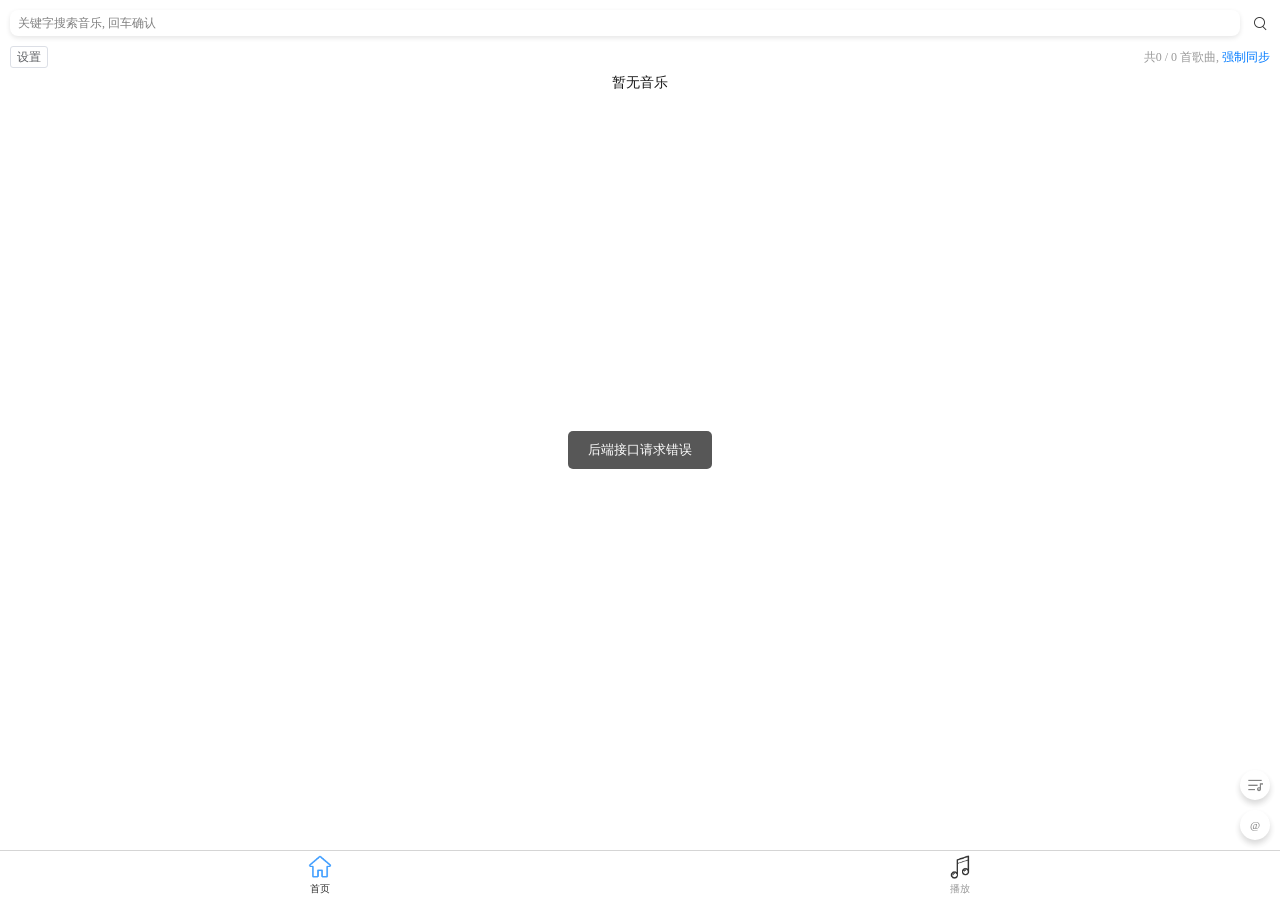
<file: index.html>
<!DOCTYPE html>
<html lang="en">
  <head>
    <link rel="stylesheet" href="./assets/uni.928f2025.css">

    <meta charset="UTF-8" />
    <link rel="shortcut icon" href="./assets/favicon-87e7f578.ico">
    <link rel="bookmark" href="./assets/favicon-87e7f578.ico">
    <script>
      var coverSupport =
        'CSS' in window &&
        typeof CSS.supports === 'function' &&
        (CSS.supports('top: env(a)') || CSS.supports('top: constant(a)'))
      document.write(
        '<meta name="viewport" content="width=device-width, user-scalable=no, initial-scale=1.0, maximum-scale=1.0, minimum-scale=1.0' +
          (coverSupport ? ', viewport-fit=cover' : '') +
          '" />'
      )
    </script>
    <title>音乐之家</title>
    <!--preload-links-->
    <!--app-context-->
    <script type="module" crossorigin src="./assets/index-9136df32.js"></script>
    <link rel="stylesheet" href="./assets/index-f6bddc17.css">
  </head>
  <body>
    <div id="app"><!--app-html--></div>
    
  </body>
</html>
</file>
<file: assets/uni.928f2025.css>
uni-image{width:320px;height:240px;display:inline-block;overflow:hidden;position:relative}uni-image[hidden]{display:none}uni-image>div{width:100%;height:100%;background-repeat:no-repeat}uni-image>img{-webkit-touch-callout:none;user-select:none;display:block;position:absolute;top:0;left:0;width:100%;height:100%;opacity:0}uni-image>.uni-image-will-change{will-change:transform}uni-input{display:block;font-size:16px;line-height:1.4em;height:1.4em;min-height:1.4em;overflow:hidden}uni-input[hidden]{display:none}.uni-input-wrapper,.uni-input-placeholder,.uni-input-form,.uni-input-input{outline:none;border:none;padding:0;margin:0;text-decoration:inherit}.uni-input-wrapper,.uni-input-form{display:flex;position:relative;width:100%;height:100%;flex-direction:column;justify-content:center}.uni-input-placeholder,.uni-input-input{width:100%}.uni-input-placeholder{position:absolute;top:auto!important;left:0;color:gray;overflow:hidden;text-overflow:clip;white-space:pre;word-break:keep-all;pointer-events:none;line-height:inherit}.uni-input-input{position:relative;display:block;height:100%;background:none;color:inherit;opacity:1;font:inherit;line-height:inherit;letter-spacing:inherit;text-align:inherit;text-indent:inherit;text-transform:inherit;text-shadow:inherit}.uni-input-input[type=search]::-webkit-search-cancel-button,.uni-input-input[type=search]::-webkit-search-decoration{display:none}.uni-input-input::-webkit-outer-spin-button,.uni-input-input::-webkit-inner-spin-button{appearance:none;margin:0}.uni-input-input[type=number]{-moz-appearance:textfield}.uni-input-input:disabled{-webkit-text-fill-color:currentcolor}uni-picker-view-column{flex:1;position:relative;height:100%;overflow:hidden}uni-picker-view-column[hidden]{display:none}.uni-picker-view-group{height:100%;overflow:hidden}.uni-picker-view-mask{transform:translateZ(0)}.uni-picker-view-indicator,.uni-picker-view-mask{position:absolute;left:0;width:100%;z-index:3;pointer-events:none}.uni-picker-view-mask{top:0;height:100%;margin:0 auto;background-image:linear-gradient(180deg,hsla(0,0%,100%,.95),hsla(0,0%,100%,.6)),linear-gradient(0deg,hsla(0,0%,100%,.95),hsla(0,0%,100%,.6));background-position:top,bottom;background-size:100% 102px;background-repeat:no-repeat;transform:translateZ(0)}.uni-picker-view-indicator{height:34px;top:50%;transform:translateY(-50%)}.uni-picker-view-content{position:absolute;top:0;left:0;width:100%;will-change:transform;padding:102px 0;cursor:pointer}.uni-picker-view-content>*{height:34px;overflow:hidden}.uni-picker-view-indicator:before{top:0;border-top:1px solid #e5e5e5;transform-origin:0 0;transform:scaleY(.5)}.uni-picker-view-indicator:after{bottom:0;border-bottom:1px solid #e5e5e5;transform-origin:0 100%;transform:scaleY(.5)}.uni-picker-view-indicator:after,.uni-picker-view-indicator:before{content:" ";position:absolute;left:0;right:0;height:1px;color:#e5e5e5}uni-picker-view{display:block}.uni-picker-view-wrapper{display:flex;position:relative;overflow:hidden;height:100%}uni-picker-view[hidden]{display:none}@keyframes once-show{0%{top:0}}uni-resize-sensor,uni-resize-sensor>div{position:absolute;left:0;top:0;right:0;bottom:0;overflow:hidden}uni-resize-sensor{display:block;z-index:-1;visibility:hidden;animation:once-show 1ms}uni-resize-sensor>div>div{position:absolute;left:0;top:0}uni-resize-sensor>div:first-child>div{width:100000px;height:100000px}uni-resize-sensor>div:last-child>div{width:200%;height:200%}uni-scroll-view{display:block;width:100%}uni-scroll-view[hidden]{display:none}.uni-scroll-view{position:relative;-webkit-overflow-scrolling:touch;width:100%;height:100%;max-height:inherit}.uni-scroll-view-content{width:100%;height:100%}.uni-scroll-view-refresher{position:relative;overflow:hidden}.uni-scroll-view-refresh{position:absolute;top:0;left:0;right:0;bottom:0;display:flex;flex-direction:row;justify-content:center;align-items:center}.uni-scroll-view-refresh-inner{display:flex;align-items:center;justify-content:center;line-height:0;width:40px;height:40px;border-radius:50%;background-color:#fff;box-shadow:0 1px 6px rgba(0,0,0,.118),0 1px 4px rgba(0,0,0,.118)}.uni-scroll-view-refresh__spinner{transform-origin:center center;animation:uni-scroll-view-refresh-rotate 2s linear infinite}.uni-scroll-view-refresh__spinner>circle{stroke:currentColor;stroke-linecap:round;animation:uni-scroll-view-refresh-dash 2s linear infinite}@keyframes uni-scroll-view-refresh-rotate{0%{transform:rotate(0)}to{transform:rotate(360deg)}}@keyframes uni-scroll-view-refresh-dash{0%{stroke-dasharray:1,200;stroke-dashoffset:0}50%{stroke-dasharray:89,200;stroke-dashoffset:-35px}to{stroke-dasharray:89,200;stroke-dashoffset:-124px}}uni-slider{margin:10px 18px;padding:0;display:block}uni-slider[hidden]{display:none}uni-slider .uni-slider-wrapper{display:-webkit-flex;display:flex;-webkit-align-items:center;align-items:center;min-height:16px}uni-slider .uni-slider-tap-area{-webkit-flex:1;flex:1;padding:8px 0}uni-slider .uni-slider-handle-wrapper{position:relative;height:2px;border-radius:5px;background-color:#e9e9e9;cursor:pointer;transition:background-color .3s ease;-webkit-tap-highlight-color:transparent}uni-slider .uni-slider-track{height:100%;border-radius:6px;background-color:#007aff;transition:background-color .3s ease}uni-slider .uni-slider-handle,uni-slider .uni-slider-thumb{position:absolute;left:50%;top:50%;cursor:pointer;border-radius:50%;transition:border-color .3s ease}uni-slider .uni-slider-handle{width:28px;height:28px;margin-top:-14px;margin-left:-14px;background-color:transparent;z-index:3;cursor:grab}uni-slider .uni-slider-thumb{z-index:2;box-shadow:0 0 4px rgba(0,0,0,.2)}uni-slider .uni-slider-step{position:absolute;width:100%;height:2px;background:transparent;z-index:1}uni-slider .uni-slider-value{width:3ch;color:#888;font-size:14px;margin-left:1em}uni-slider .uni-slider-disabled .uni-slider-track{background-color:#ccc}uni-slider .uni-slider-disabled .uni-slider-thumb{background-color:#fff;border-color:#ccc}uni-text[selectable]{cursor:auto;user-select:text}uni-text{white-space:pre-line}uni-view{display:block}uni-view[hidden]{display:none}uni-modal{position:fixed;top:0;right:0;bottom:0;left:0;z-index:999;display:block;box-sizing:border-box}.uni-modal{position:fixed;z-index:999;width:80%;max-width:300px;top:50%;left:50%;transform:translate(-50%,-50%);background-color:#fff;text-align:center;border-radius:3px;overflow:hidden}.uni-modal *{box-sizing:border-box}.uni-modal__hd{padding:1em 1.6em .3em}.uni-modal__title{font-weight:400;font-size:18px;word-wrap:break-word;word-break:break-all;white-space:pre-wrap;overflow:hidden;text-overflow:ellipsis;display:-webkit-box;-webkit-line-clamp:2;-webkit-box-orient:vertical}.uni-modal__bd{padding:1.3em 1.6em;min-height:40px;font-size:15px;line-height:1.4;word-wrap:break-word;word-break:break-all;white-space:pre-wrap;color:#999;max-height:400px;overflow-x:hidden;overflow-y:auto}.uni-modal__textarea{resize:none;border:0;margin:0;width:90%;padding:10px;font-size:20px;outline:none;border:none;background-color:#eee;text-decoration:inherit}.uni-modal__ft{position:relative;line-height:48px;font-size:18px;display:flex}.uni-modal__ft:after{content:" ";position:absolute;left:0;top:0;right:0;height:1px;border-top:1px solid #d5d5d6;color:#d5d5d6;transform-origin:0 0;transform:scaleY(.5)}.uni-modal__btn{display:block;flex:1;color:#3cc51f;text-decoration:none;-webkit-tap-highlight-color:rgba(0,0,0,0);position:relative;cursor:pointer}.uni-modal__btn:active{background-color:#eee}.uni-modal__btn:after{content:" ";position:absolute;left:0;top:0;width:1px;bottom:0;border-left:1px solid #d5d5d6;color:#d5d5d6;transform-origin:0 0;transform:scaleX(.5)}.uni-modal__btn:first-child:after{display:none}.uni-modal__btn_default{color:#353535}.uni-modal__btn_primary{color:#007aff}uni-toast{position:fixed;top:0;right:0;bottom:0;left:0;z-index:999;display:block;box-sizing:border-box;pointer-events:none;font-size:16px}.uni-sample-toast{position:fixed;z-index:999;top:50%;left:50%;transform:translate(-50%,-50%);text-align:center;max-width:80%}.uni-simple-toast__text{display:inline-block;vertical-align:middle;color:#fff;background-color:rgba(17,17,17,.7);padding:10px 20px;border-radius:5px;font-size:13px;text-align:center;max-width:100%;word-break:break-all;white-space:normal}uni-toast .uni-mask{pointer-events:auto}.uni-toast{position:fixed;z-index:999;width:8em;top:50%;left:50%;transform:translate(-50%,-50%);background:rgba(17,17,17,.7);text-align:center;border-radius:5px;color:#fff}.uni-toast *{box-sizing:border-box}.uni-toast__icon{margin:20px 0 0;width:38px!important;height:38px!important;vertical-align:baseline!important}.uni-icon_toast{margin:15px 0 0}.uni-icon_toast.uni-icon-success-no-circle:before{color:#fff;font-size:55px}.uni-icon_toast.uni-loading{margin:20px 0 0;width:38px;height:38px;vertical-align:baseline}.uni-toast__content{margin:0 0 15px}uni-picker{position:relative;display:block;cursor:pointer}uni-picker[hidden]{display:none}uni-picker[disabled]{cursor:not-allowed}.uni-picker-container{display:none;position:fixed;left:0;right:0;top:0;bottom:0;box-sizing:border-box;z-index:999;font-size:16px}.uni-picker-container .uni-picker-custom *{box-sizing:border-box}.uni-picker-container .uni-picker-custom{position:fixed;left:0;bottom:0;transform:translateY(100%);backface-visibility:hidden;z-index:999;width:100%;background-color:#fff;visibility:hidden;transition:transform .3s,visibility .3s}.uni-picker-container .uni-picker-custom.uni-picker-toggle{visibility:visible;transform:translate(0)}.uni-picker-container .uni-picker-content{position:relative;display:block;width:100%;height:238px;background-color:#fff}.uni-picker-container .uni-picker-item{padding:0;height:34px;line-height:34px;text-align:center;color:#000;text-overflow:ellipsis;white-space:nowrap;overflow:hidden;cursor:pointer}.uni-picker-container .uni-picker-header{display:block;position:relative;text-align:center;width:100%;height:45px}.uni-picker-container .uni-picker-header:after{content:"";position:absolute;left:0;bottom:0;right:0;height:1px;clear:both;border-bottom:1px solid #e5e5e5;color:#e5e5e5;transform-origin:0 100%;transform:scaleY(.5)}.uni-picker-container .uni-picker-action{display:block;max-width:50%;top:0;height:100%;box-sizing:border-box;padding:0 14px;font-size:17px;line-height:45px;overflow:hidden;cursor:pointer}.uni-picker-container .uni-picker-action.uni-picker-action-cancel{float:left;color:#888}.uni-picker-container .uni-picker-action.uni-picker-action-confirm{float:right;color:#007aff}.uni-picker-container .uni-picker-select{display:none}.uni-picker-system{position:absolute;display:none;display:block;top:0;left:0;width:100%;height:100%;overflow:hidden}.uni-picker-system>.uni-picker-system_input{position:absolute;border:none;height:100%;opacity:0;cursor:pointer}.uni-picker-system>.uni-picker-system_input.firefox{top:0;left:0;width:100%}.uni-picker-system>.uni-picker-system_input.chrome{top:0;left:0;width:2em;font-size:32px;height:32px}@media screen and (min-width: 500px) and (min-height: 500px){.uni-mask.uni-picker-mask{background:none}.uni-picker-container .uni-picker-custom{width:300px;left:50%;right:auto;top:50%;bottom:auto;transform:translate(-50%,-50%);opacity:0;border-radius:5px;transition:opacity .3s,visibility .3s;box-shadow:0 0 20px 5px rgba(0,0,0,.3)}.uni-picker-container .uni-picker-header{border-radius:5px 5px 0 0}.uni-picker-container .uni-picker-content{transform:translate(0 0);overflow:hidden;border-radius:0 0 5px 5px}.uni-picker-container .uni-picker-custom.uni-picker-toggle{opacity:1;transform:translate(-50%,-50%)}.uni-selector-select .uni-picker-header,.uni-selector-select .uni-picker-content{display:none}.uni-selector-select .uni-picker-select{display:block;max-height:300px;overflow:auto;background-color:#fff;border-radius:5px;padding:6px 0}.uni-selector-select .uni-picker-item{padding:0 10px;color:#555}.uni-selector-select .uni-picker-item:hover{background-color:#f6f6f6}.uni-selector-select .uni-picker-item.selected{color:#007aff}}
</file>
<file: assets/index-f6bddc17.css>
*{margin:0;-webkit-tap-highlight-color:transparent}html,body{-webkit-user-select:none;-moz-user-select:none;user-select:none;width:100%;height:100%}body,uni-page-body{background-color:var(--UI-BG-0);color:var(--UI-FG-0)}body{overflow-x:hidden;font-size:16px}uni-app,uni-page,uni-page-wrapper,uni-page-body{display:block;box-sizing:border-box;width:100%}uni-page-wrapper{position:relative}#app,uni-app,uni-page,uni-page-wrapper{height:100%}.uni-mask{position:fixed;z-index:999;top:0;right:0;left:0;bottom:0;background:rgba(0,0,0,.5)}.uni-fade-enter-active,.uni-fade-leave-active{transition-duration:.25s;transition-property:opacity;transition-timing-function:ease}.uni-fade-enter-from,.uni-fade-leave-active{opacity:0}.uni-loading,uni-button[loading]:before{background-color:transparent;background-image:url(data:image/svg+xml;base64,\ [base64]);background-repeat:no-repeat}.uni-loading{width:20px;height:20px;display:inline-block;vertical-align:middle;animation:uni-loading 1s steps(12,end) infinite;background-size:100%}@keyframes uni-loading{0%{transform:rotate3d(0,0,1,0)}to{transform:rotate3d(0,0,1,360deg)}}html{--primary-color: #007aff;--UI-BG: #fff;--UI-BG-1: #f7f7f7;--UI-BG-2: #fff;--UI-BG-3: #f7f7f7;--UI-BG-4: #4c4c4c;--UI-BG-5: #fff;--UI-FG: #000;--UI-FG-0: rgba(0, 0, 0, .9);--UI-FG-HALF: rgba(0, 0, 0, .9);--UI-FG-1: rgba(0, 0, 0, .5);--UI-FG-2: rgba(0, 0, 0, .3);--UI-FG-3: rgba(0, 0, 0, .1)}body:after{position:fixed;content:"";left:-1000px;top:-1000px;animation:shadow-preload .1s;animation-delay:3s}@keyframes shadow-preload{0%{background-image:url(https://cdn.dcloud.net.cn/img/shadow-grey.png)}to{background-image:url(https://cdn.dcloud.net.cn/img/shadow-grey.png)}}.uni-async-error{position:absolute;left:0;right:0;top:0;bottom:0;color:#999;padding:100px 10px;text-align:center}.uni-async-loading{box-sizing:border-box;width:100%;padding:50px;text-align:center}.uni-async-loading .uni-loading{width:30px;height:30px}uni-page-head{display:block;box-sizing:border-box}.uni-page-head{position:fixed;left:var(--window-left);right:var(--window-right);height:44px;height:calc(44px + constant(safe-area-inset-top));height:calc(44px + env(safe-area-inset-top));padding:7px 3px;padding-top:calc(7px + constant(safe-area-inset-top));padding-top:calc(7px + env(safe-area-inset-top));display:flex;overflow:hidden;justify-content:space-between;box-sizing:border-box;z-index:998;color:#fff;background-color:#000;transition-property:all}.uni-page-head *{box-sizing:border-box}.uni-page-head .uni-btn-icon{overflow:hidden;min-width:1em;font-style:normal}.uni-page-head-titlePenetrate,.uni-page-head-titlePenetrate .uni-page-head-bd,.uni-page-head-titlePenetrate .uni-page-head-bd *{pointer-events:none}.uni-page-head-titlePenetrate *{pointer-events:auto}.uni-page-head.uni-page-head-transparent .uni-page-head-ft>div{justify-content:center}.uni-page-head~.uni-placeholder{width:100%;height:44px;height:calc(44px + constant(safe-area-inset-top));height:calc(44px + env(safe-area-inset-top))}.uni-placeholder-titlePenetrate{pointer-events:none}.uni-page-head-hd{display:flex;align-items:center;font-size:16px}.uni-page-head-bd{position:absolute;left:70px;right:70px;min-width:0;-webkit-user-select:auto;-moz-user-select:auto;user-select:auto}.uni-page-head-btn{position:relative;width:auto;margin:0 2px;word-break:keep-all;white-space:pre;cursor:pointer}.uni-page-head-btn svg{margin-top:-2px}.uni-page-head-transparent .uni-page-head-btn{display:flex;align-items:center;width:32px;height:32px;border-radius:50%;background-color:rgba(0,0,0,.5)}.uni-page-head-btn-red-dot:after{content:attr(badge-text);position:absolute;right:0;top:0;background-color:red;color:#fff;width:18px;height:18px;line-height:18px;border-radius:18px;overflow:hidden;transform:scale(.5) translate(40%,-40%);transform-origin:100% 0}.uni-page-head-btn-red-dot[badge-text]:after{font-size:12px;width:auto;min-width:18px;max-width:42px;text-align:center;padding:0 3px;transform:scale(.7) translate(40%,-40%)}.uni-page-head-btn-select svg{vertical-align:middle;margin-left:2px;transform:rotate(270deg) scale(.8)}.uni-page-head-search{position:relative;display:flex;flex:1;margin:0 2px;line-height:30px;font-size:15px}.uni-page-head-search-input{width:100%;height:100%;padding-left:34px;text-align:left}.uni-page-head-search-placeholder{position:absolute;max-width:100%;height:100%;padding-left:34px;overflow:hidden;word-break:keep-all;white-space:pre}.uni-page-head-search-placeholder-right{right:0}.uni-page-head-search-placeholder-center{left:50%;transform:translate(-50%)}.uni-page-head-search-icon{position:absolute;top:0;left:2px;width:30px;height:30px;display:flex;justify-content:center;align-items:center}.uni-page-head-ft{display:flex;align-items:center;flex-direction:row-reverse;font-size:13px}.uni-page-head__title{font-weight:700;font-size:16px;line-height:30px;text-align:center;overflow:hidden;white-space:nowrap;text-overflow:ellipsis}.uni-page-head__title .uni-loading{width:16px;height:16px;margin-top:-3px}.uni-page-head__title .uni-page-head__title_image{width:auto;height:26px;vertical-align:middle}.uni-page-head-shadow{overflow:visible}.uni-page-head-shadow:after{content:"";position:absolute;left:0;right:0;top:100%;height:5px;background-size:100% 100%}.uni-page-head-shadow-grey:after{background-image:url(https://cdn.dcloud.net.cn/img/shadow-grey.png)}.uni-page-head-shadow-blue:after{background-image:url(https://cdn.dcloud.net.cn/img/shadow-blue.png)}.uni-page-head-shadow-green:after{background-image:url(https://cdn.dcloud.net.cn/img/shadow-green.png)}.uni-page-head-shadow-orange:after{background-image:url(https://cdn.dcloud.net.cn/img/shadow-orange.png)}.uni-page-head-shadow-red:after{background-image:url(https://cdn.dcloud.net.cn/img/shadow-red.png)}.uni-page-head-shadow-yellow:after{background-image:url(https://cdn.dcloud.net.cn/img/shadow-yellow.png)}uni-page-head[uni-page-head-type=default]~uni-page-wrapper{height:calc(100% - 44px);height:calc(100% - 44px - constant(safe-area-inset-top));height:calc(100% - 44px - env(safe-area-inset-top))}uni-tabbar{display:block;box-sizing:border-box;width:100%;z-index:998}.uni-tabbar{display:flex;z-index:998;box-sizing:border-box}.uni-tabbar-top,.uni-tabbar-bottom,.uni-tabbar-top .uni-tabbar,.uni-tabbar-bottom .uni-tabbar{position:fixed;left:var(--window-left);right:var(--window-right)}.uni-app--showlayout+.uni-tabbar-top,.uni-app--showlayout+.uni-tabbar-bottom,.uni-app--showlayout+.uni-tabbar-top .uni-tabbar,.uni-app--showlayout+.uni-tabbar-bottom .uni-tabbar{left:var(--window-margin);right:var(--window-margin)}.uni-tabbar-bottom .uni-tabbar{bottom:0;padding-bottom:0;padding-bottom:constant(safe-area-inset-bottom);padding-bottom:env(safe-area-inset-bottom)}.uni-tabbar~.uni-placeholder{width:100%;margin-bottom:0;margin-bottom:constant(safe-area-inset-bottom);margin-bottom:env(safe-area-inset-bottom)}.uni-tabbar *{box-sizing:border-box}.uni-tabbar__item{display:flex;justify-content:center;align-items:center;flex-direction:column;flex:1;font-size:0;text-align:center;-webkit-tap-highlight-color:rgba(0,0,0,0)}.uni-tabbar__bd{position:relative;display:flex;flex-direction:column;align-items:center;justify-content:center;cursor:pointer}.uni-tabbar__icon{position:relative;display:inline-block;margin-top:5px}.uni-tabbar__icon.uni-tabbar__icon__diff{margin-top:0;width:34px;height:34px}.uni-tabbar__icon img{width:100%;height:100%}.uni-tabbar__iconfont{font-family:UniTabbarIconFont}.uni-tabbar__label{position:relative;text-align:center;font-size:10px}.uni-tabbar-border{position:absolute;left:0;top:0;width:100%;height:1px;transform:scaleY(.5)}.uni-tabbar__reddot{position:absolute;top:2px;right:0;width:12px;height:12px;border-radius:50%;background-color:#f43530;color:#fff;transform:translate(40%)}.uni-tabbar__badge{width:auto;height:16px;line-height:16px;border-radius:16px;min-width:16px;padding:0 2px;font-size:12px;text-align:center;white-space:nowrap}.uni-tabbar__mid{display:flex;justify-content:center;position:absolute;bottom:0;background-size:100% 100%}.uni-app--showtabbar uni-page-wrapper{display:block;height:calc(100% - var(--tab-bar-height));height:calc(100% - var(--tab-bar-height) - constant(safe-area-inset-bottom));height:calc(100% - var(--tab-bar-height) - env(safe-area-inset-bottom))}.uni-app--showtabbar uni-page-wrapper:after{content:"";display:block;width:100%;height:var(--tab-bar-height);height:calc(var(--tab-bar-height) + constant(safe-area-inset-bottom));height:calc(var(--tab-bar-height) + env(safe-area-inset-bottom))}.uni-app--showtabbar uni-page-head[uni-page-head-type=default]~uni-page-wrapper{height:calc(100% - 44px - var(--tab-bar-height));height:calc(100% - 44px - constant(safe-area-inset-top) - var(--tab-bar-height) - constant(safe-area-inset-bottom));height:calc(100% - 44px - env(safe-area-inset-top) - var(--tab-bar-height) - env(safe-area-inset-bottom))}uni-page-refresh{position:absolute;top:0;width:100%;height:40px;display:block;box-sizing:border-box}.uni-page-refresh{position:absolute;top:-45px;left:50%;transform:translate3d(-50%,0,0);width:40px;height:40px;justify-content:center;align-items:center;background:#fff;border-radius:50%;box-shadow:0 1px 6px rgba(0,0,0,.118),0 1px 4px rgba(0,0,0,.118);display:none;z-index:997}.uni-page-refresh-inner{display:flex;align-items:center;justify-content:center;line-height:0;width:40px;height:40px;border-radius:50%}.uni-page-refresh--pulling .uni-page-refresh,.uni-page-refresh--aborting .uni-page-refresh,.uni-page-refresh--reached .uni-page-refresh,.uni-page-refresh--refreshing .uni-page-refresh,.uni-page-refresh--restoring .uni-page-refresh{display:flex}.uni-page-refresh--pulling .uni-page-refresh__spinner,.uni-page-refresh--aborting .uni-page-refresh__spinner,.uni-page-refresh--reached .uni-page-refresh__spinner,.uni-page-refresh--refreshing .uni-page-refresh__icon,.uni-page-refresh--restoring .uni-page-refresh__icon{display:none}.uni-page-refresh--refreshing .uni-page-refresh__spinner{transform-origin:center center;animation:uni-page-refresh-rotate 2s linear infinite}.uni-page-refresh--refreshing .uni-page-refresh__path{stroke-dasharray:1,200;stroke-dashoffset:0;stroke-linecap:round;animation:uni-page-refresh-dash 1.5s ease-in-out infinite,uni-page-refresh-colorful 6s ease-in-out infinite}@keyframes uni-page-refresh-rotate{to{transform:rotate(360deg)}}@keyframes uni-page-refresh-dash{0%{stroke-dasharray:1,200;stroke-dashoffset:0}50%{stroke-dasharray:89,200;stroke-dashoffset:-35px}to{stroke-dasharray:89,200;stroke-dashoffset:-124px}}@font-face{font-family:iconfont;src:url(./iconfont-02cebac6.ttf?t=1703315011016) format("truetype")}.iconfont{font-family:iconfont!important;font-size:16px;font-style:normal;-webkit-font-smoothing:antialiased;-moz-osx-font-smoothing:grayscale}.iconfont uni-image{width:16px;height:16px}.icon-custom{width:15px;height:15px;border:1px solid #6c7987;border-radius:50%;display:inline-flex;align-items:center;justify-content:center;text-align:center;line-height:1}.icon-add:before{content:"+"}.icon-full{border:none}.icon-full:before{content:"<>"}.icon-minus:before{content:"-";position:relative;top:-2px}.icon-playing:before{content:"\e62d"}.icon-setting:before{content:"\e78e"}.icon-gou:before{content:"\e647"}.icon-netease-cloud-music-fill:before{content:"\e631"}.icon-collect-selected:before{content:"\e620"}.icon-pause:before{content:"\e639"}.icon-play:before{content:"\e63a"}.icon-collect:before{content:"\e618"}.icon-comment:before{content:"\e8e8"}.icon-delete:before{content:"\e67e"}.icon-next:before{content:"\ea7f"}.icon-prev:before{content:"\ea87"}.icon-loop:before{content:"\e6a2"}.icon-sequence:before{content:"\e6a3"}.icon-random:before{content:"\e604"}.icon-playlist:before{content:"\e86a"}.icon-left:before{content:"\e83d"}.icon-close:before{content:"\e69e"}.icon-right:before{content:"\e840"}.icon-search:before{content:"\e6e1"}.icon-music:before{content:"\e617"}.icon-home:before{content:"\e674"}.icon-music-active:before{content:"\e675"}.icon-home-active:before{content:"\e676"}.mask[data-v-04fad238]{position:fixed;top:0;left:0;width:100%;height:100%;background-color:rgba(0,0,0,.5);z-index:998}.curr-play-list[data-v-04fad238]{width:100%;height:70%;position:fixed;left:0;bottom:0;background-color:#fff;z-index:999;transition:all .3s;transform:translateY(100%);padding:20px;display:flex;flex-direction:column;border-radius:10px 10px 0 0}.curr-play-list.visible[data-v-04fad238]{transform:translateY(0)}.scroll-view[data-v-04fad238]{flex:1;overflow:hidden;margin-top:10px}.empty[data-v-04fad238]{font-size:16px;margin-top:60px;color:#999}.float-tool[data-v-e6992c0a]{position:fixed;right:10px;bottom:60px}.float-item[data-v-e6992c0a]{margin-top:10px;width:30px;height:30px;background-color:#fff;color:#666;border-radius:50%;font-size:.6875rem;display:flex;justify-content:center;align-items:center;box-shadow:0 4px 6px rgba(0,0,0,.2);border:none;cursor:pointer;opacity:.8}.back-to-top[data-v-e6992c0a]:before{content:"";width:0;height:0;border-style:solid;border-width:0 8px 10px 8px;border-color:transparent transparent #999 transparent}*{margin:0;padding:0;box-sizing:border-box}body{--un-bg-opacity: .8;--color-base: #409EFF;--color-success: #67c23a;--color-warning: #e6a23c;--color-error: #f5222d;--color-text-base: #333;--color-text-secondary: #666;--color-text-light: #999;--color-text-placeholder: #ccc;--border-color-base: #dcdfe6;--background-color-base: #f8f8f8 height: 100%;font-size:14px;--bar-height: calc(var(--status-bar-height))}.pts{padding-top:var(--bar-height)!important}uni-page-body{height:100%}uni-button,.btn{display:inline-block;line-height:1;white-space:nowrap;cursor:pointer;background:#fff;border:1px solid #dcdfe6;color:#606266;text-align:center;outline:none;margin:0;transition:.1s;padding:4px 6px;border-radius:3px}uni-button.btn-mini,.btn.btn-mini{font-size:12px}uni-input{border:none;font-size:12px;line-height:26px;height:26px;background-color:#fff;padding:0 8px;border-radius:8px;box-shadow:0 2px 5px rgba(0,0,0,.1)}uni-button+uni-button,.btn+.btn{margin-left:10px}.line-1{overflow:hidden;text-overflow:ellipsis;white-space:nowrap}.text-center{text-align:center}.hide,.hidden{display:none!important}.flex{display:flex}.flex-center{display:flex;align-items:center;justify-content:center}.flex-1{flex:1;width:0}.flex-col{flex-direction:column}.ai-c{align-items:center}.jc-sb{justify-content:space-between}.jc-c{justify-content:center}.jc-sa{justify-content:space-around}.wh-full{width:100%;height:100%}.w-full{width:100%}.h-full{height:100%}.bg-black{background-color:rgba(0,0,0,var(--un-bg-opacity))}.blur-20{filter:blur(20px)}.color-white{color:#fff}.opacity-100{opacity:1}.opacity-0{opacity:0}.hr{margin:10px 0;height:1px;background:#409EFF}.music-item{display:flex;justify-content:space-between;align-items:center;padding:4px 8px;margin-bottom:6px;background-color:#fff;border-bottom:1px solid #e0e0e0}.music-item:hover{background-color:#f9f9f9}.music-item.on .music-title,.music-item.on .music-artist{color:var(--color-base)}.music-title{font-size:14px;color:#333}.music-artist{font-size:13px;color:#999}.music-actions{display:flex;gap:10px;align-items:center}.music-actions .iconfont{cursor:pointer}.music-actions .iconfont:hover{color:var(--color-base);border-color:var(--color-base)}.form-item{margin-bottom:16px}.form-item uni-input{margin:6px 0 0}.form-item .label,.form-item.inline{display:flex;align-items:center;justify-content:space-between}.form-item.inline uni-input{flex:1;margin:0 0 0 10px}
</file>
